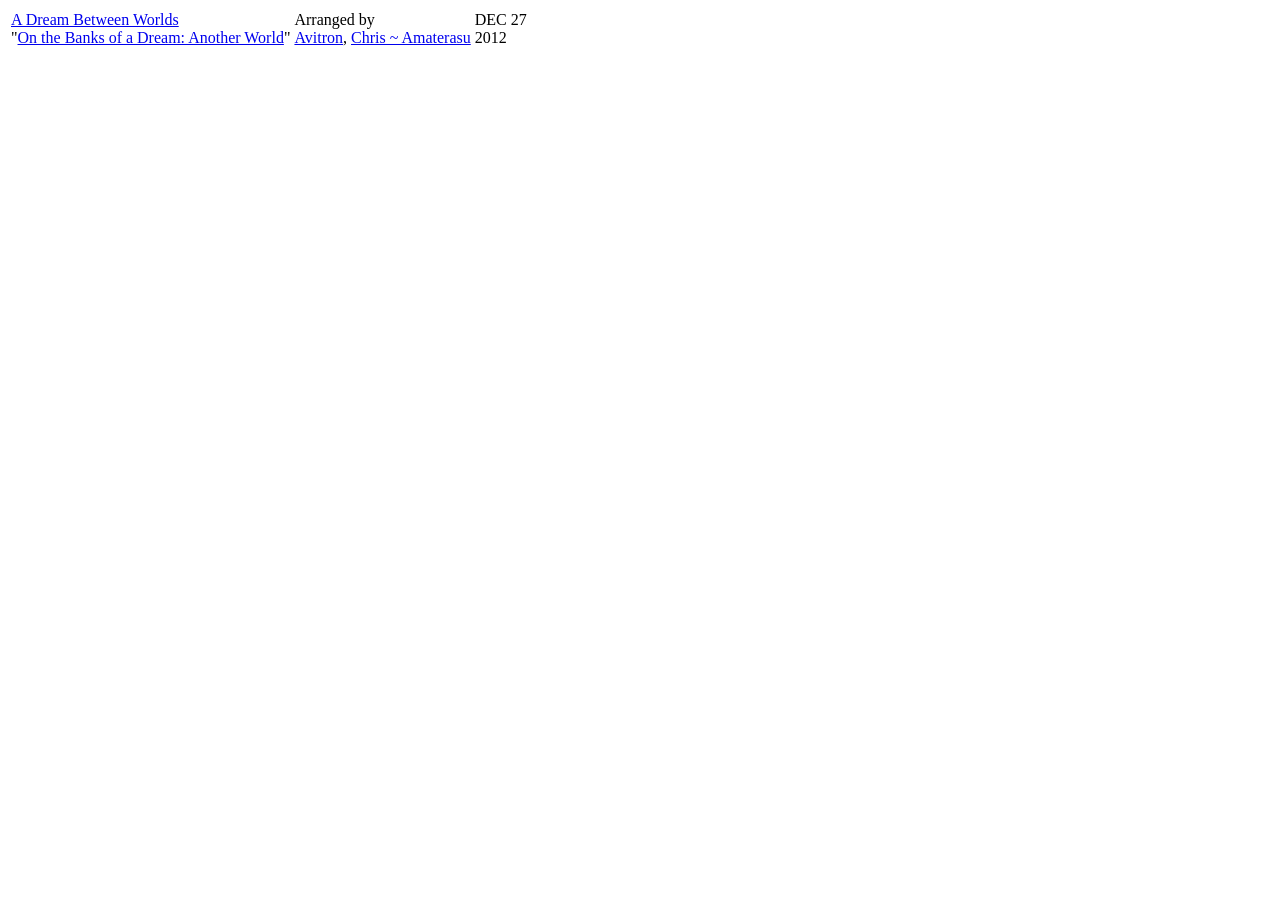
<file: tests/fixtures/catalogue_ocremix.html>
<!doctype html>
<!-- Sanitized observed search-result metadata, 2026-11-05; no scripts/media bodies. -->
<html lang="en"><body><table><tr class="area-link">
<td>
<a class="main featured" href="/remix/OCR02572">A Dream Between Worlds</a><br/><span class="color-secondary">"<a href="/song/44/on-the-banks-of-a-dream-another-world">On the Banks of a Dream: Another World</a>"</span>
</td>
<td><span class="color-additional">Arranged by<br/><a class="featured" href="/artist/11510/avitron">Avitron</a>, <a class="featured" href="/artist/10671/chris-amaterasu">Chris ~ Amaterasu</a></span></td>
<td class="text-center color-secondary">DEC 27<br/><span class="featured">2012</span>
</td>
</tr></table></body></html>
</file>
